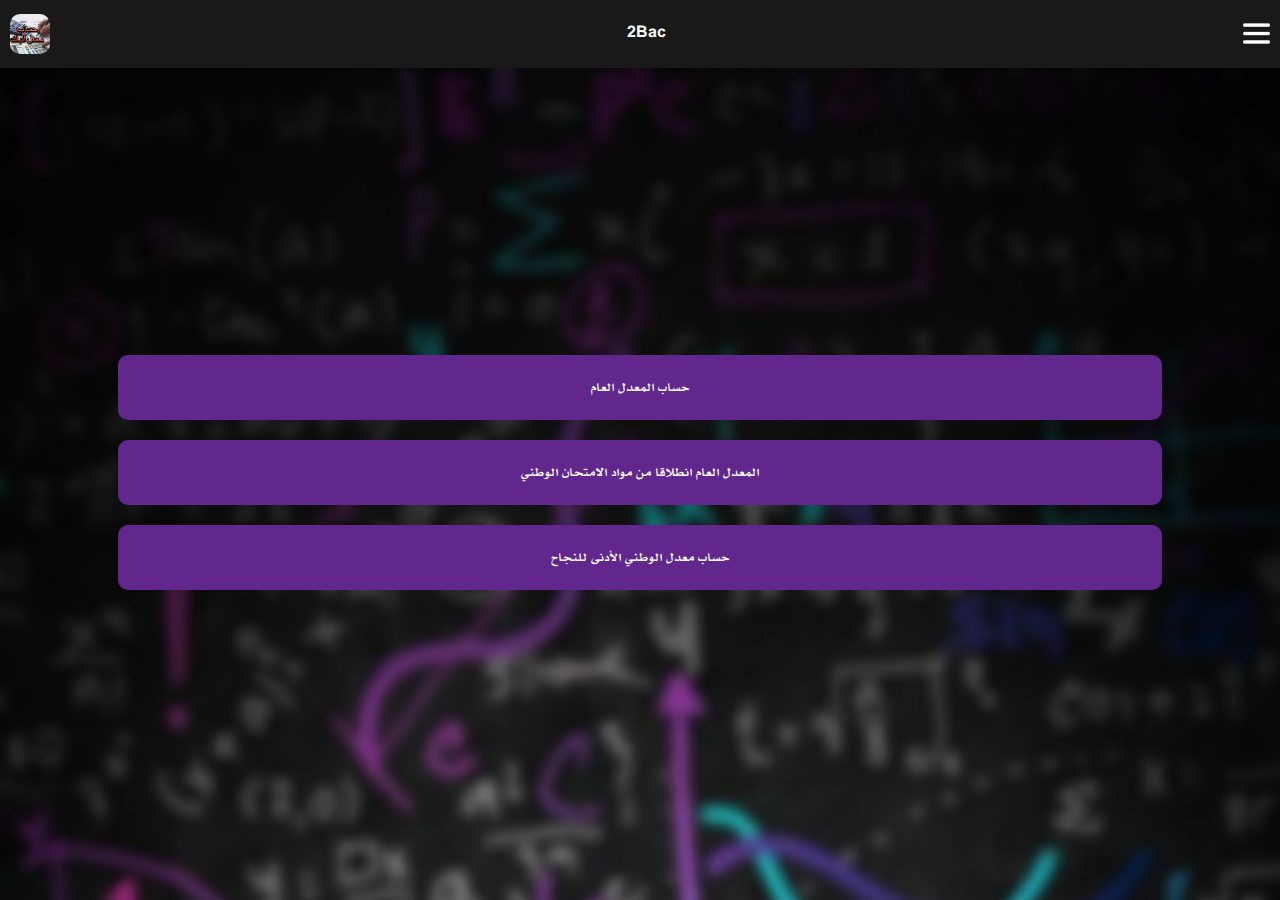
<file: index.html>
<!DOCTYPE html>
<html>
<head>
<meta charset ="UTF-8">
<meta name = "viewport" content = "width =device-width, initial-scale =1.0">
<title>Calculateur des notes 2Bac</title>
<link href = "styles.css" rel = "stylesheet">
</head>
<body>
  <div class = "topbar">
    <img id = "icon" src = "img/icon.jpg">
    <label>2Bac</label>
    <img id = "menu" src = "img/menu.png">
    <img id = "close" src = "img/close.png">
  </div>
  <div class = "Links-container">
  <a class = "links"href = "lmo3adall3am.html">حساب المعدل العام</a>
  <a class = "links"href = "lmo3adallwatani.html"> المعدل العام انطلاقا من مواد الامتحان الوطني </a>
  <a class = "links"href = "lwatani.html">حساب معدل الوطني الأدنى للنجاح</a>
  </div>
  <script src ="main.js"></script>
</body>
</html>
</file>
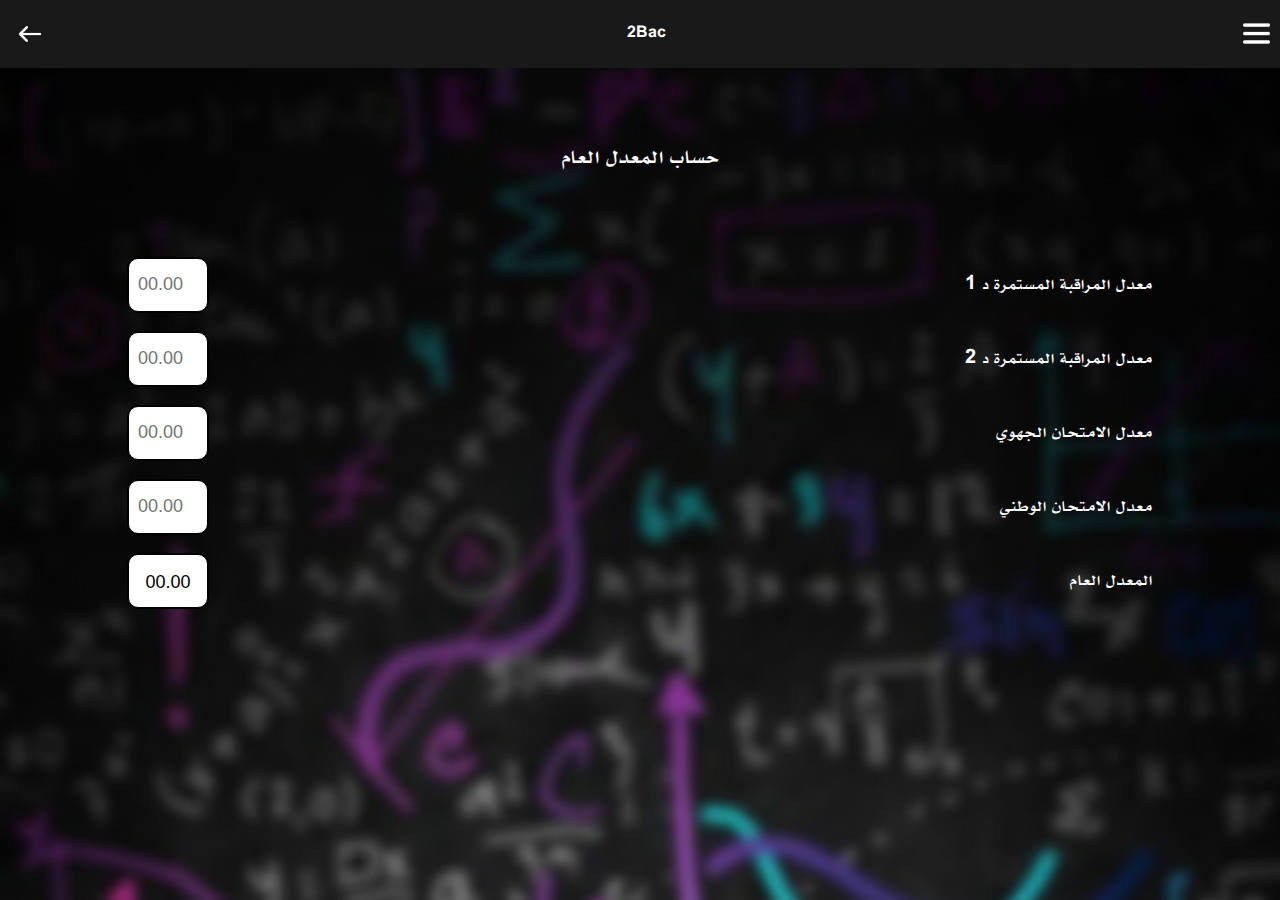
<file: lmo3adall3am.html>
<!DOCTYPE html>
<html>
<head>
<meta charset ="UTF-8">
<meta name = "viewport" content = "width =device-width, initial-scale =1.0">
<title>Calculateur des notes 2Bac</title>
<link href = "styles.css" rel = "stylesheet">
</head>
<body>
  
  <div class = "topbar">
    <img id = "back" src = "img/back.png">
    <label>2Bac</label>
    <img id = "menu" src = "img/menu.png">
    <img id = "close" src= "img/close.png">
  </div>
  <div class ="page-title">
    <p>حساب المعدل العام</p>
  </div>
  <div class = "global-container">
  <div class = "my-container">
<input class = "inputs" type="number" id="mora9aba1" name="mora9aba1" placeholder = "00.00" >
<label for="mora9aba1">معدل المراقبة المستمرة د 1 </label> 
  </div>
   <div class = "my-container">
<input class = "inputs" type="number" id="mora9aba2" name="mora9aba2" placeholder = "00.00">
<label for="mora9aba2">معدل المراقبة المستمرة د 2</label> 
  </div>
   <div class = "my-container">
<input class = "inputs" type="number" id="ljihawi" name="ljihawi" placeholder = "00.00">
<label for="ljihawi">معدل الامتحان الجهوي</label> 
  </div>
   <div class = "my-container">
<input class = "inputs" type="number" id="lwatani" name="lwatani" placeholder = "00.00">
<label for="lwatani">معدل الامتحان الوطني</label> 
  </div>
  <div class ='my-container'>
    <label id = 'mo3adal'>00.00</label>
    <label>المعدل العام</label>
  </div>
  </div>
   <script src ="main.js"></script>
</body>
</html>
</file>
<file: styles.css>
@font-face {
  font-family : "Regular";
  src:url("fonts/Regular.ttf");
}

body {
  font-family: 'Regular';
  margin :0px;
  padding : 0px;
  background-image :url("img/background.jpg");
  background-attachment: fixed ;
  background-size: cover ;
}
.Links-container {
  display :flex ;
  flex-direction :column ;
  justify-content :center ;
  align-items :center ;
  height :90vh;
}
.page-title {
  display :flex ;
  align-items :center ;
  justify-content :center ;
  height :20vh;
}
.page-title p {
  text-align :center ;
  font-size :25px;
  color :white ;
}
.global-container {
  display :flex ;
  flex-direction :column ;
  align-items :center ;
}
.my-container {
  width : 80%;
  margin :10px auto;
  display :flex ;
  justify-content : space-between;
}
.my-container input {
  box-sizing :border-box ;
  outline : none;
  border: 1px solid black ;
  outline : 1px solid black ;
  width : 80px;
  height :6vh;
  text-align :center ;
  border-radius : 10px ;
  font-size :18px ;
}
.my-container label {
  font-size :20px ;
  color :white ;
  text-align :center ;
  line-height :6vh;
}
#mo3adal{
  font-family :'Arial';
  font-size :18px;
  color: black ;
  box-sizing : border-box;
  width : 80px;
  height :6vh;
  text-align :center ;
  border-radius : 10px ;
  background-color :white ;
  border: 1px solid black ;
  outline : 1px solid black ;
}
.links {
  padding :10px ;
  border-radius :10px;
  width :80%;
  height :5vh;
  line-height :5vh;
  margin : 10px auto;
  text-align :center ;
  text-decoration : none;
  color : white ;
  background : #61278d ;
  trnsition : 0.05s ease-in-out ;
  
}

.links:focus {
  transform : scale(1.05);
  outline : none;
  background-color : #61278d;
}
.topbar {
  display :flex ;
  align-items :center ;
  justify-content : space-between;
  background: #191919 ;
  margin :0px;
  width :100%;
  height :7.5vh;
  
}
.topbar img {
  width : 40px;
  margin: 0px 10px;
}
.topbar label {
  
  color :white ;
}
#icon {
  border-radius :10px;
}
#menu {
  width :27px;
}
#close {
  width: 23px;
  display :none;
}
</file>
